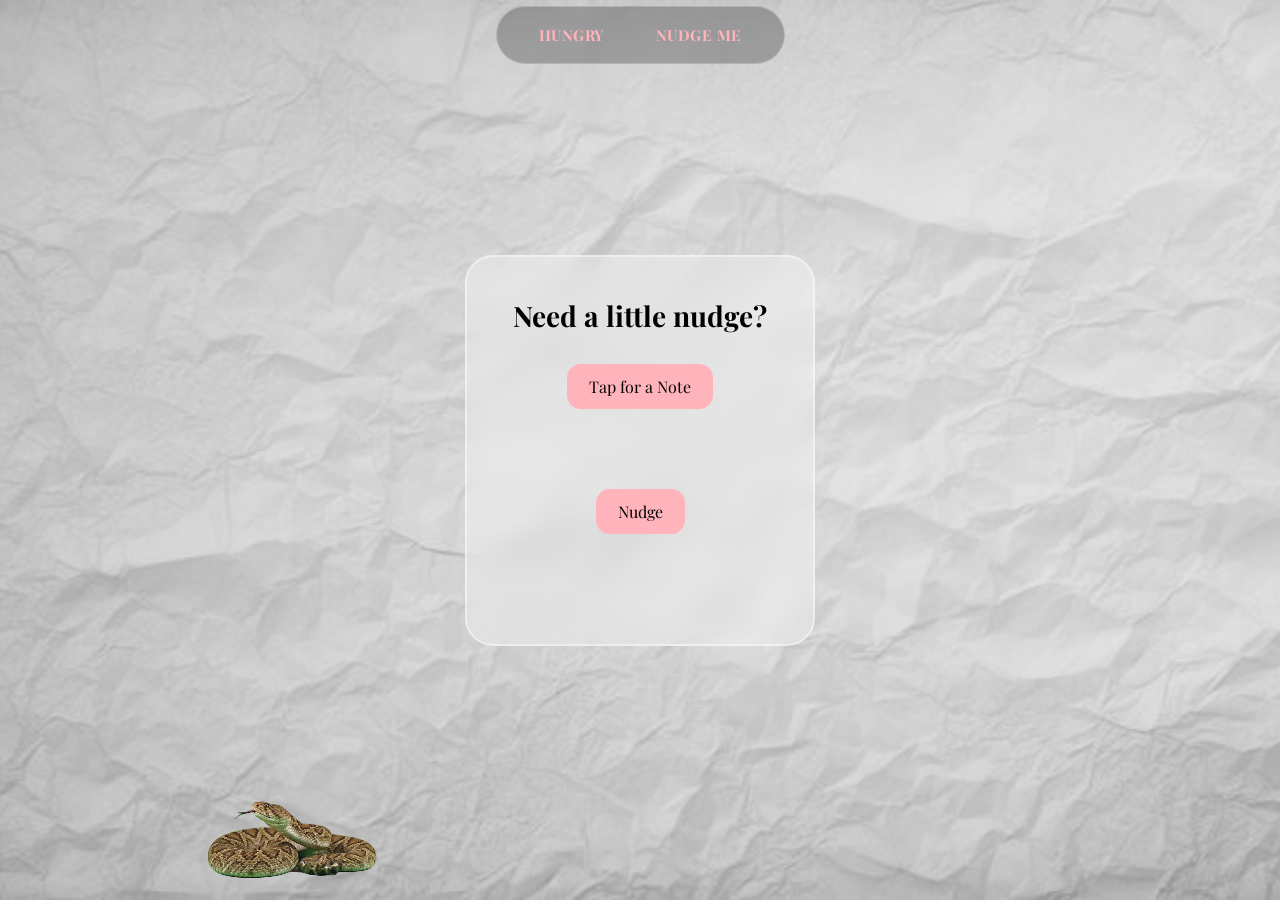
<file: nudge.html>
<!DOCTYPE html>
<html lang="en">
<head>
  <meta charset="UTF-8" />

  <link rel="preconnect" href="https://fonts.googleapis.com">
  <link rel="preconnect" href="https://fonts.gstatic.com" crossorigin>
  <link href="https://fonts.googleapis.com/css2?family=Playfair+Display:wght@400;700&family=Comic+Neue&display=swap" rel="stylesheet">

  <title>Nudge</title>

  <link href="style.css" rel="stylesheet" />
  <script src="https://ajax.googleapis.com/ajax/libs/jquery/3.6.0/jquery.min.js"></script>
</head>

<body>
  <audio id="bgm" src="Muñekita.mp3" loop></audio>

  <header class="lm-header">
    <div class="lm-nav-wrapper">
      <nav class="lm-nav">
        <button onclick="window.location.href='hungry.html'">HUNGRY</button>
        <button onclick="window.location.href='nudge.html'">NUDGE ME</button>
      </nav>
    </div>
  </header>

  <section class="nudge-section">

    <!-- SNAKE VIDEO -->
  <video id="snake-video" src="snake.webm" autoplay loop muted playsinline></video>

    <div class="nudge-card">
      <h2 class="nudge-title">Need a little nudge?</h2>

      <button class="nudge-btn" id="note-btn">Tap for a Note</button>
      <p id="note-text" class="nudge-text"></p>

      <button class="nudge-btn" id="nudge-btn">Nudge</button>
      <p id="nudge-msg" class="nudge-text"></p>
    </div>
  </section>

  <script src="nudge.js"></script>
</body>
</html>
</file>
<file: style.css>
* {
  box-sizing: border-box;
  margin: 0;
  padding: 0;
}

/* GLOBAL */
body {
  color: #000;
  overflow: hidden;
  font-family: Verdana, Geneva, Tahoma, sans-serif;
}

/* HERO SECTION */
.hero {
  position: absolute;
  width: 100%;
  height: 100vh;

  background:
    url('instagramModel.png') top center / cover no-repeat;
}

.funtime {
  position: absolute;
  width: 100%;
  height: 100vh;

  background:
    url('crinkle.jpg') top center / cover no-repeat;
    background: rgba(255, 255, 255, 0.25);
}

/* GAME CARD — softer, cuter, more pastel */
.game-card {
  backdrop-filter: blur(14px);
  -webkit-backdrop-filter: blur(14px);
  border: 2px solid rgba(255, 255, 255, 0.45);
  border-radius: 28px;
  padding: 35px 40px;
  max-width: 520px;
  text-align: center;
  margin-top: 40px;
}

/* Subtitle */
.game-sub {
  margin-bottom: 20px;
  font-size: 17px;
  text-align: center;
  letter-spacing: 1px;
  opacity: 0.9;
}

/* CATEGORY BUTTONS — pastel, rounded, cute */
.category-buttons {
  display: flex;
  flex-wrap: wrap;
  justify-content: center;
  gap: 12px;
  margin-bottom: 25px;
}

.category-buttons button {
  padding: 10px 20px;
  background: #ffb3c6 !important;
  border-radius: 14px;
  border: none;
  cursor: pointer;
  font-family: "Playfair Display", serif;
  letter-spacing: 1px;
  font-size: 14px;
  color: #000;
  transition: 0.2s ease;
}

.category-buttons button:hover {
  transform: scale(1.05);
  opacity: 0.85;
  color: #000;
  border-radius: 14px;
  border: 2px #000 solid;
}

/* IMAGE — keep clean, no border */
.portrait-wrapper img {
  border: none;
  border-radius: 0;
  box-shadow: none;
  filter: brightness(110%);
}

.bg-text {
  position: absolute;
  top: 50%;
  left: 50%;
  transform: translate(-50%, -50%);
  font-size: 120px;
  font-weight: 800;
  font-family: playfair display, serif;
  color: #FFB3BA;
  opacity: 0.4;
  text-transform: uppercase;
  line-height: 0.8;
  pointer-events: none;
  user-select: none;
  text-align: center;
  white-space: nowrap;
}

.bg-text span {
  display: inline-block;
  margin: 0 8px;
}

/* PORTRAIT */
.portrait-wrapper {
  position: absolute;
  top: 50%;
  left: 11.5%;
  transform: translate(-50%, -50%);
  width: 40%;
  max-width: 420px;
  z-index: 10;
}

.portrait-wrapper img {
  width: 100%;
  height: auto;
  display: block;
  filter: brightness(110%);
}

/* RESPONSIVE */
@media (max-width: 900px) {
  .bg-text {
    font-size: 70px;
  }

  .portrait-wrapper {
    width: 60%;
  }
}

.lm-header {
  position: fixed;
  top: 0;
  left: 0;
  width: 100%;
  height: 70px;
  text-transform: uppercase;

  display: flex;
  justify-content: center;
  align-items: center;

  background: transparent;
  z-index: 100;
}

.lm-nav-wrapper {
  backdrop-filter: blur(5px);
  background: rgba(0, 0, 0, 0.25);
  border: 1px solid rgba(255, 255, 255, 0.25);

  padding: 12px 32px;
  border-radius: 40px;

  display: flex;
  justify-content: center;
  align-items: center;
}

/* NAV — buttons spaced inside the wrapper */
.lm-nav {
  display: flex;
  gap: 32px; 
}

/* BUTTONS */
.lm-nav button {
  padding: 6px 10px;
  background: transparent;
  font-family: "Playfair Display", serif;
  border: none;
  color: #FFB3BA;
  flex-direction: row;
  font-size: 15px;
  letter-spacing: 0.5px;
  cursor: pointer;
  font-weight: bold;
  transition: 0.2s ease;
}

.lm-nav button:hover {
  letter-spacing: 1.1px;
  border-top: 2px solid #FFB3BA;
  border-bottom: 2px solid #FFB3BA;
}

.portrait-wrapper img {
  width: 100%;
  left: 0px;
  bottom: 0px;
  width: 125%;
  height: auto;
  filter: brightness(110%);
}

.game-title {
  font-family: "Playfair Display", serif;
  font-weight: lighter;
  font-size: 32px;
  margin-bottom: 20px;
  text-align: center;
  letter-spacing: 5px;
}

.food-game {
  padding-top: 250px;
  display: flex;
  background:
    url('crinkle.jpg') top center / cover no-repeat;
  backdrop-filter: blur(3px);
  -webkit-backdrop-filter: blur(14px);
  height: 100vh;
  justify-content: center;
}

#game-box {
  text-align: center;
  color: #000;
  font-family: "Playfair Display", serif;
}

#game-title {
  font-size: 28px;
  margin-bottom: 20px;
}

#options button {
  background: #FFB3BA;
  box-shadow: #000 0px 0px 1px, #000 0px 0px 2px, #000 0px 0px 3px;
  padding: 12px 24px;
  font-family: "Playfair Display", serif;
  margin: 10px;

  border-radius: 10px;
  color: #000;
  text-shadow: #000 0px 0px 0.1px, #000 0px 0px 0.5px, #000 0px 0px 0.1px;
  cursor: pointer;
  transition: 0.2s ease;
  font-size: 16px;
}

#options button:hover {
  background: rgba(255, 179, 186, 0.2);
  letter-spacing: 1px;
  background: #000;
  color: #FFB3BA;
  font-weight: bold;
}

#timer {
  margin-top: 20px;
  font-size: 26px;
  font-weight: bold;
}

/* INTRO SCREEN */
#intro-screen {
  position: relative;
  height: 100vh;
  display: flex;
  justify-content: center;
  align-items: center;
}

/* Envelope */
#envelope-img {
  width: 260px;
  opacity: 0;
  transform: scale(0.7);
  animation: envelopeFade 0.5s forwards ease;
}

@keyframes envelopeFade {
  to { opacity: 1; transform: scale(1); }
}

/* Letter */
#letter-box {
  position: absolute;
  width: 320px;
  padding: 25px;
  background: #fff8d6;
  border: 2px dashed #e6c97a;
  border-radius: 12px;
  opacity: 0;
  transform: scale(0.4);
  transition: 1s ease;
  font-family: "Playfair Display", serif;

  background-image: url('roses.png');
  background-repeat: no-repeat;
  background-position: bottom right;
  background-size: 90px;
}

/* When letter becomes visible */
#letter-box.show {
  opacity: 1;
  transform: scale(1);
}

/* Continue button */
#continue-btn {
  margin-top: 20px;
  padding: 10px 20px;
  border: none;
  background: #ffb3ba;
  color: #000;
  border-radius: 8px;
  cursor: pointer;
  font-family: "Playfair Display", serif;
}


#game-video {
  position: absolute;
  bottom: 20px;   /* distance from bottom */
  left: 20px;     /* distance from left */
  width: 500px;   /* adjust size */
  z-index: 2;     /* above background, below UI */
  pointer-events: none; /* so it doesn't block buttons */
  opacity: 0.9;   /* optional aesthetic */
}


/* NUDGE PAGE */
.nudge-section {
  height: 100vh;
  width: 100%;
  background: url('crinkle.jpg') center/cover no-repeat;
  display: flex;
  justify-content: center;
  align-items: center;
}

.nudge-card {
  background: rgba(255, 255, 255, 0.35);
  backdrop-filter: blur(12px);
  -webkit-backdrop-filter: blur(12px);
  padding: 40px;
  border-radius: 28px;
  border: 2px solid rgba(255, 255, 255, 0.45);
  text-align: center;
  width: 350px;
}

.nudge-title {
  font-family: "Playfair Display", serif;
  font-size: 28px;
  margin-bottom: 20px;
  color: #000;
}

.nudge-btn {
  padding: 12px 22px;
  margin: 10px;
  border: none;
  border-radius: 14px;
  background: #FFB3BA;
  font-family: "Playfair Display", serif;
  font-size: 16px;
  cursor: pointer;
  transition: 0.2s ease;
  color: #000;
}

.nudge-btn:hover {
  transform: scale(1.05);
  background: #000;
  color: #FFB3BA;
}

.nudge-text {
  margin-top: 20px;
  min-height: 40px;
  font-size: 18px;
  color: #000;
  font-family: "Playfair Display", serif;
}

/* bounce animation */
.bounce {
  animation: bounce 0.5s ease;
}

@keyframes bounce {
  0% { transform: translateY(0); }
  40% { transform: translateY(-12px); }
  100% { transform: translateY(0); }
}


/* SNAKE VIDEO ON NUDGE PAGE */
#snake-video {
  position: absolute;
  bottom: 20px;
  left: 200px;
  width: 180px; 
  z-index: 2;         
  pointer-events: none;
  opacity: 0.9;
}

.nudge-section {
  position: relative;   /* required so snake stays inside */
}
</file>
